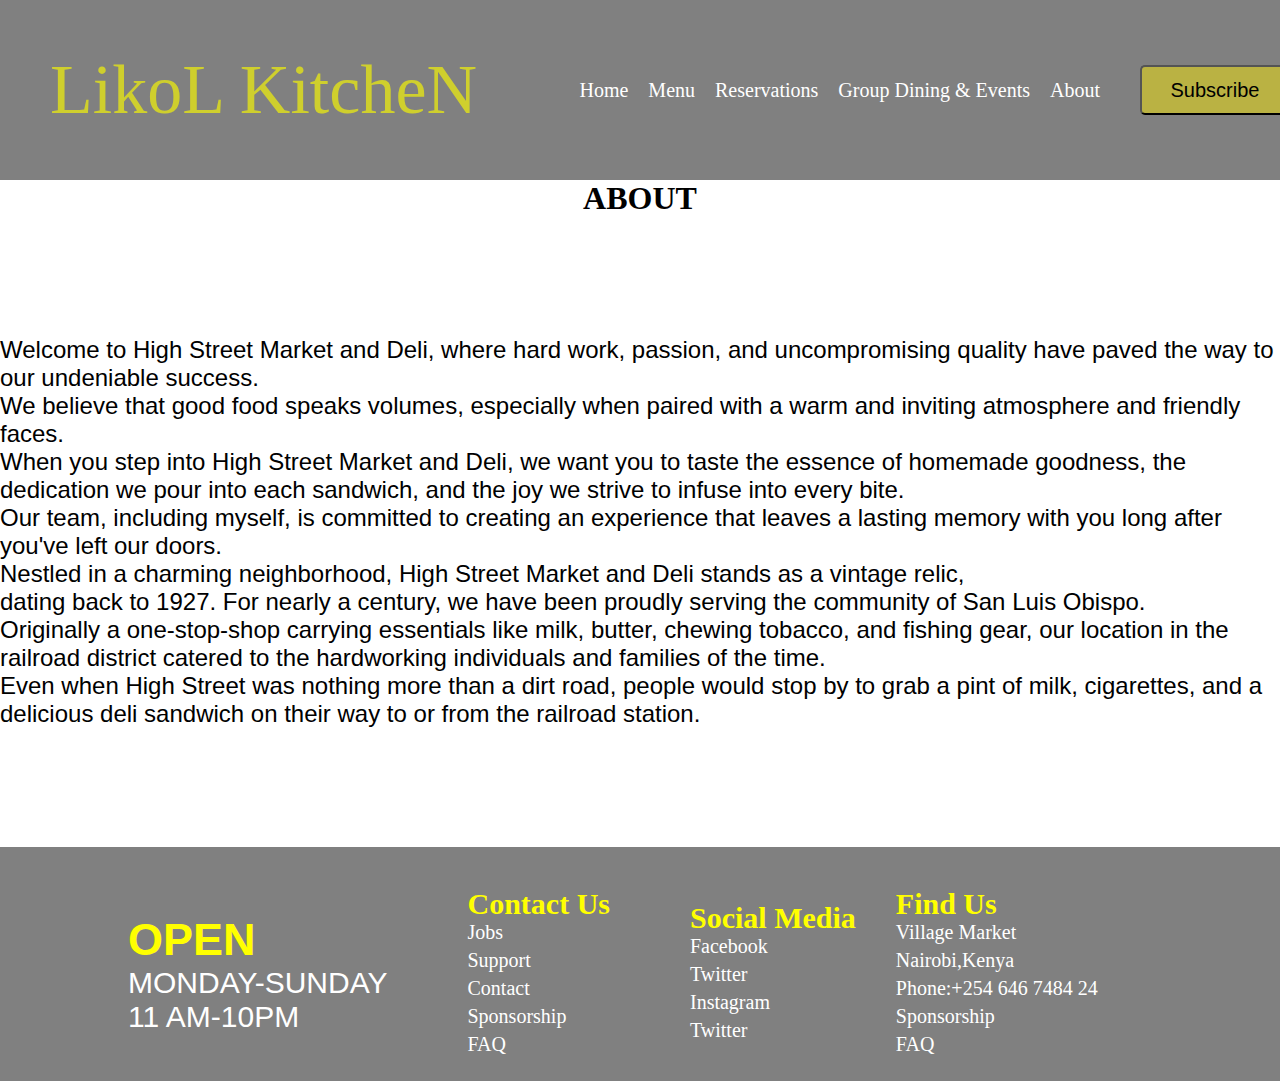
<file: about.html>
<!DOCTYPE html>
<html lang="en">
<head>
    <meta charset="UTF-8">
    <meta name="viewport" content="width=device-width, initial-scale=1.0">
    <title>Document</title>
    <link rel="stylesheet" href="Styles.css">
    <style>
        .navbar{
            display: flex;
            justify-content: space-between;
            align-items: center;
            padding: 20px;
            background-color: gray;
            height: 20vh;
            position: sticky;
            top: 0;
        
        }
        
        .nav{
            list-style: none;
            gap: 20px;
            align-items: center;
            display: flex;
        }
        
        .nav li a{
            color: white;
            transition-duration: 1s;
            font-size: 20px;
            text-decoration: none;
        }
        .nav li a:hover{
            color: yellow;
        }
        .navbutton button a{
            font-size: 20px;
            text-decoration: none;
            color: black;
            transition-duration: 0.5s;
    
        }
        .navbutton button a:hover{
            color: white
        }
        .column{
            float: left;
            padding: 5px;
            width: 500px;
        }

    </style>
</head>
<body>
    <div class="navbar">
        <a style="font-size: 70px; text-decoration: none; color: rgb(207, 207, 45); padding: 30px; " href="" class="Brand">
            LikoL KitcheN
        </a>
        <ul class="nav">
            <li>
                <a href="MYPERSONALWEBSITE.html">Home</a>
            </li>
            <li>
                <a href="menu.html">Menu</a>
            </li>
            <li>
                <a href="reservations.html">Reservations</a>
            </li>
            <li>
                <a href="group and events.html">Group Dining & Events</a>
            </li>
            
        
            <li>
                <a href="about.html">About</a>
            </li><br>
        <div class="navbutton">
            <button style="background-color: rgb(186, 178, 67); height: 50px; width: 150px; border-radius: 5px;">
                <a href="subscribe.html">Subscribe</a>
            </button>
        </div>
        </ul>
      </div> 
  
    <h1 style="text-align: center;">ABOUT</h1>
    <P style="display: flex; align-items: center; justify-content: center;font-family: 'Gill Sans', 'Gill Sans MT', Calibri, 'Trebuchet MS', sans-serif;font-size: 24px; height: 70vh;">Welcome to High Street Market and Deli, where hard work, passion, and uncompromising quality have paved the way to our undeniable success.<br> We believe that good food speaks volumes, especially when paired with a warm and inviting atmosphere and friendly faces.<br>

        When you step into High Street Market and Deli, we want you to taste the essence of homemade goodness, the dedication we pour into each sandwich, and the joy we strive to infuse into every bite.<br> Our team, including myself, is committed to creating an experience that leaves a lasting memory with you long after you've left our doors.<br>
        
        Nestled in a charming neighborhood, High Street Market and Deli stands as a vintage relic,<br> dating back to 1927. For nearly a century, we have been proudly serving the community of San Luis Obispo.<br> Originally a one-stop-shop carrying essentials like milk, butter, chewing tobacco, and fishing gear, our location in the railroad district catered to the hardworking individuals and families of the time.<br> Even when High Street was nothing more than a dirt road, people would stop by to grab a pint of milk, cigarettes, and a delicious deli sandwich on their way to or from the railroad station.</P>
        <div class="footer-container">
            <div class="footer">
                <div class="footer-heading footer1">
                    <h2>OPEN</h2>
                    <p>MONDAY-SUNDAY</p>
                    <P>11 AM-10PM</P>
        
                </div><br>
                <div class="footer-heading footer2">
                    <h2>Contact Us</h2>
                    <a href="">Jobs</a>
                    <a href="">Support</a>
                    <a href="">Contact</a>
                    <a href="">Sponsorship</a>
                    <a href="">FAQ</a>
        
                </div><br>
                <div class="footer-heading footer3">
                    <h2>Social Media</h2>
                    <a href="">Facebook</a>
                    <a href="">Twitter</a>
                    <a href="">Instagram</a>
                    <a href="">Twitter</a>
                
        
                </div>
                <div class="footer-heading footer4">
                    <h2>Find Us</h2>
                    <a href="">Village Market</a>
                    <a href="">Nairobi,Kenya</a>
                    <a href="">Phone:+254 646 7484 24</a>
                    <a href="">Sponsorship</a>
                    <a href="">FAQ</a>
        
                </div>
        
            </div>
        
        </div>
    </body>
</html>
</file>
<file: Styles.css>
*{
    padding: 0;
    margin: 0;
    box-sizing: border-box;
}
.footer-container{
    background-color: grey;
    padding-bottom: 20px;
}
.footer{
    width: 80%;
    color: white;
    background-color: grey;
    display: flex;
    gap: 40px;
    flex-wrap: wrap;
    margin: 0 auto;
    align-items: center;
    font-size: 20px;
}
.footer-heading{
    display: flex;
    flex-direction: column;

}
.footer-heading h2{
    margin-top: 40px;
    color: yellow;
}
.footer-heading a{
    color: white;
    text-decoration: none;
    margin-bottom: 5px;

}
.footer-heading a:hover{
    transition-duration: 0.5s;
    color: yellow;
}
.footer1{
    font-family: 'Lucida Sans', 'Lucida Sans Regular', 'Lucida Grande', 'Lucida Sans Unicode', Geneva, Verdana, sans-serif;
    font-size: 30px;
}
.footer3 i{
    display: flex;
    flex: row;
    align-items: center;
    justify-content: center;
    padding: 8px;

}
.footer3 i:hover{
    transform: 0.23;
    transition-duration: 1s;
    color: yellow;
}
.search{
    width: max-content;
    display: flex;
    align-items: center;
    justify-content: center;
    padding: 14px;
    gap: 25px;
    border-radius: 30px;
    background: yellow;
    transition: 0.25s;
    padding-left: 100px;
    margin-left: 600px;
}
.search:hover{
    background: rgb(140, 124, 19);
}
.search-input{
    font-size: 20px;
    font-family: 'Gill Sans', 'Gill Sans MT', Calibri, 'Trebuchet MS', sans-serif;
    border-radius: 15px;
    outline: none;
    border:none;
    background: transparent;
    
}
.search-input::placeholder,
.search-icon{
    
    color: black;
    font-size: 25px;
    font-family: 'Lucida Sans', 'Lucida Sans Regular', 'Lucida Grande', 'Lucida Sans Unicode', Geneva, Verdana, sans-serif;
}
.navbutton{
    background-color: yellow;
    width: 120px;
    height: 50px;
    border-radius: 20px;
    transition: 0.25s;
}
.navbutton:hover{
    background: rgb(140, 124, 19) ;
}
.navbutton a{
    font-size: 20px;
    align-items: center;
    color: black;
   
    text-decoration: none;
    outline: none;
    border: none;
}
.button1{
    width: 200px;
    height: 50px;
    background-color: yellow;
    transition: 0.2s;
    padding-left: 10px;
    
    border-radius: 20px;
}
.button1:hover{
    background: rgb(140, 124, 19);
}
.button1 a{
    text-decoration: none;
    font-size: 20px;
    font-family: 'Lucida Sans', 'Lucida Sans Regular', 'Lucida Grande', 'Lucida Sans Unicode', Geneva, Verdana, sans-serif;
    color: black;
}
.button2{
    width: 200px;
    height: 50px;
    background-color: yellow;
    transition: 0.2s;
    padding-left: 10px;
    border-radius: 20px;
    
}
.button2:hover{
    background:rgb(140, 124, 19);
}
.button2 a{
    text-decoration: none;
    font-size: 20px;
    font-family: 'Lucida Sans', 'Lucida Sans Regular', 'Lucida Grande', 'Lucida Sans Unicode', Geneva, Verdana, sans-serif;
    color: black;
}
.button3{
    width: 200px;
    height: 70px;
    background-color: yellow;
    transition: 0.2s;
    padding-left: 10px;
    
    border-radius: 20px;

}
.button3:hover{
    background-color:rgb(140, 124, 19) ;
}
.button3 a{
    text-decoration: none;
    font-size: 20px;
    font-family: 'Lucida Sans', 'Lucida Sans Regular', 'Lucida Grande', 'Lucida Sans Unicode', Geneva, Verdana, sans-serif;
    color: black;

}
</file>
